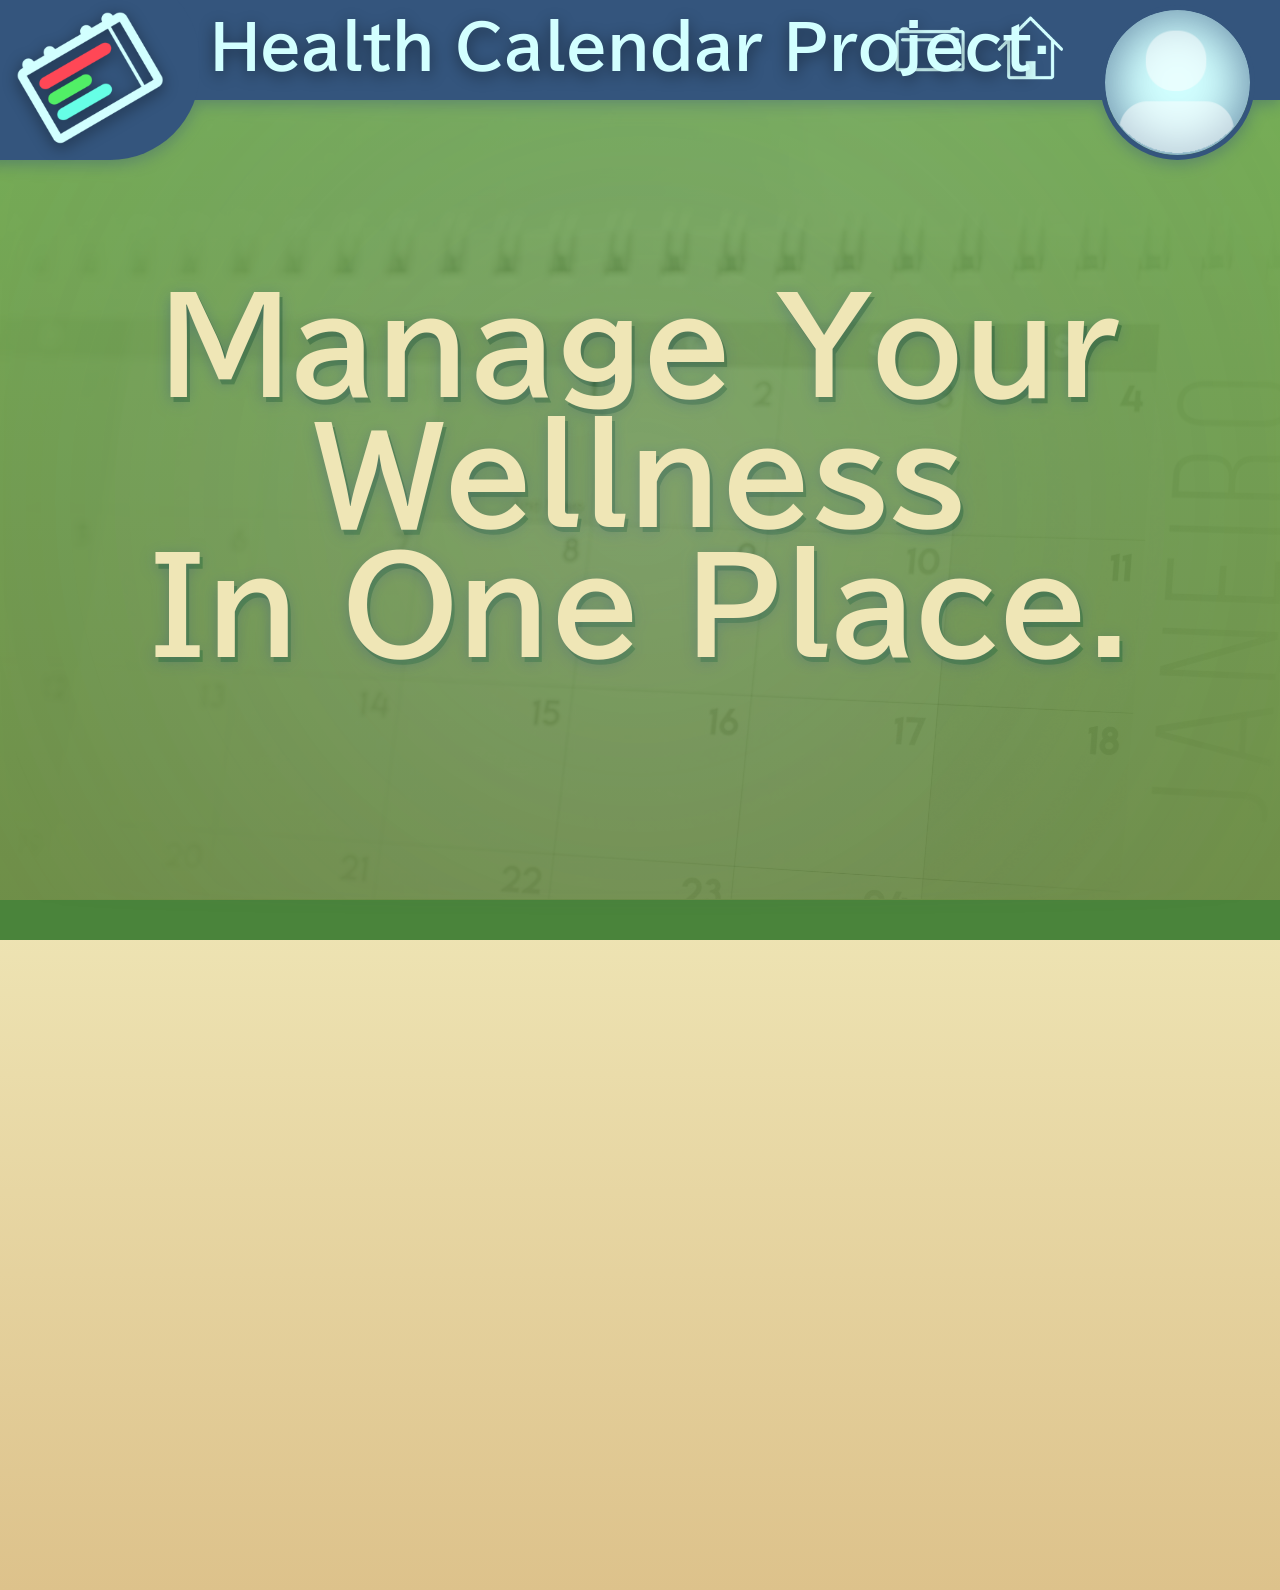
<file: index.html>
<!DOCTYPE html>
<html>
<!--General Website Color Pallete
                  HEX            RGB
Red           | #B73A45      183, 58, 69
Dark Red      | #911833      145, 27, 51
Blue          | #527B94      82, 123, 148
Dark Blue     | #34557D      52, 85, 125
Green         | #75AD56      117, 173, 86
Dark Green    | #4A843B      74, 132, 59
Pale Yellow   | #EFE6B6      239, 230, 182
Darker Yellow | #DDC28B      221, 194, 139 
-->
<style>
@import url('https://fonts.googleapis.com/css2?family=BIZ+UDPGothic&display=swap');
</style>
  
<head>
  <meta charset="UTF-8" />
  <meta name="viewport" content="width=device-width, initial-scale=1.0" />
  <title>Landing Page</title>
  <link rel="stylesheet" href="home-style.css" />
    <link rel="stylesheet" href="banner.css" />
  <script src="script.js" defer></script>
</head>

<body>
    <!--banner.css stuff here-->
<header class = "top-bar" aria-hidden="true">
    <div class = "rounded-side" aria-hidden="true"></div>
    <div class = "profile-circle" aria-hidden="true"></div>
    <div class = "header-logo" role="img" aria-label="Logo"></div>
    <div class = "profile-image" role = "img" aria-label="Logo"></div>
    <p class = "header-text">Health Calendar Project</p>
    <a href = "calendar.html" class = "cal-nav-link" aria-label="Go To Calendar"></a>
    <a href = "index.html" class = "home-nav-link" aria-label="Go To Home"></a>

<!--home-style.css stuff here-->

<div class = "banner-image" role = "img" aria-label="Stock Image from Canva"></div>
<p class = "banner-text">
  Manage Your Wellness<br>
  In One Place.
</p>
</header>

<header>
<div class ="banner-block" aria-hidden="true"></div>    
<div class = "banner-under" aria-hidden="true"></div>
<p class = "banner-under-text">
  Manage Your Wellness<br>
  In One Place.
</p>
<div class = "text-block-1" aria-hidden="true"></div>
<div class = "text-block-2" aria-hidden="true"></div>
<div class = "text-block-3" aria-hidden="true"></div>
<div class = "text-block-4" aria-hidden="true"></div>
</header>

</body>
</html>
</file>
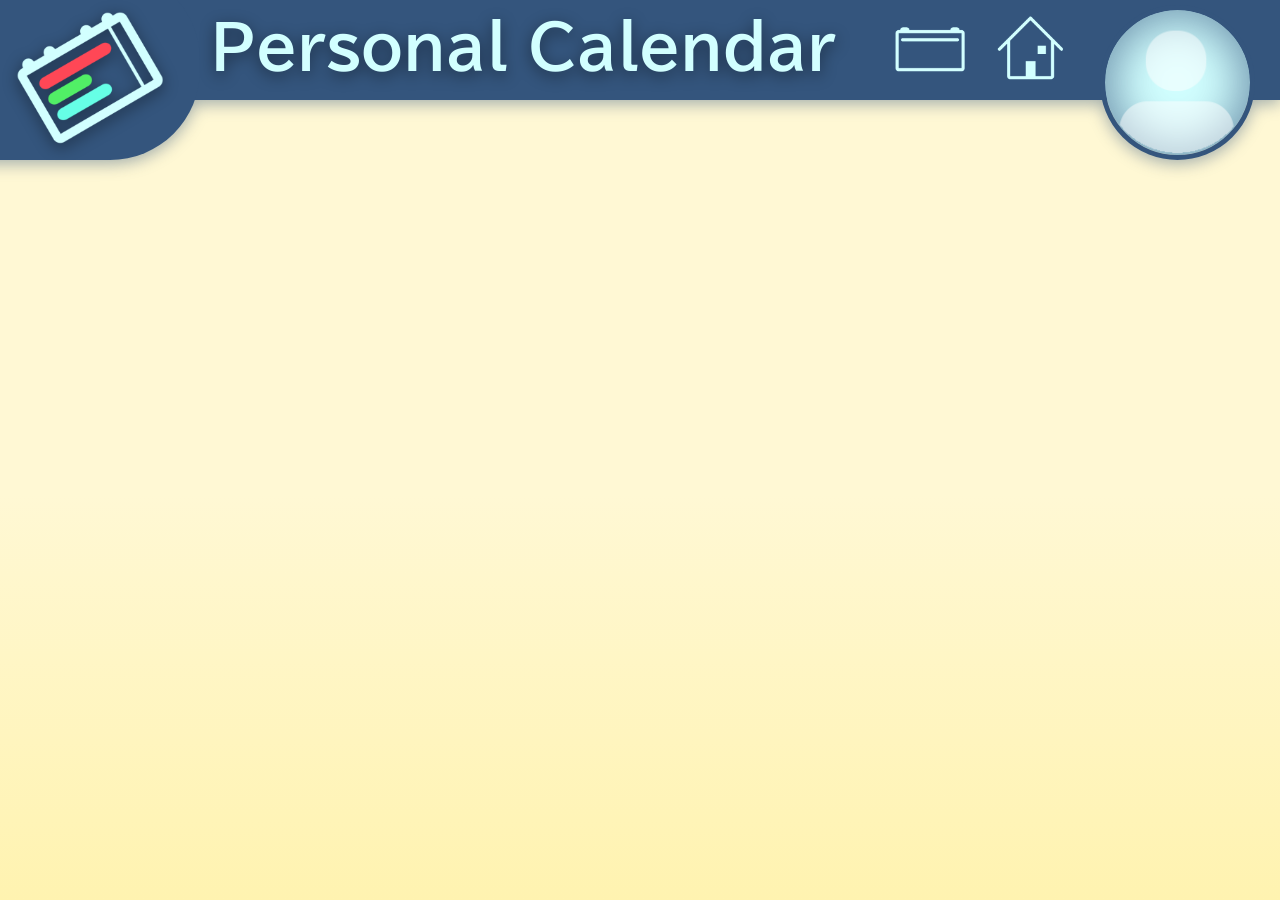
<file: calendar.html>
<!DOCTYPE html>
<html lang="en">
<style>
    @import url('https://fonts.googleapis.com/css2?family=BIZ+UDPGothic&display=swap');
</style>
<head>
  <meta charset="UTF-8" />
  <meta name="viewport" content="width=device-width, initial-scale=1.0" />
  <title>My Calendar</title>
  <link rel="stylesheet" href="banner.css" />
  <link rel="stylesheet" href="calendar.css" />
  <script src="script.js" defer></script>
</head>
<body>
       <!--banner.css stuff here-->
<header class = "top-bar" aria-hidden="true">
    <div class = "rounded-side" aria-hidden="true"></div>
    <div class = "profile-circle" aria-hidden="true"></div>
    <div class = "header-logo" role="img" aria-label="Logo"></div>
    <div class = "profile-image" role = "img" aria-label="Logo"></div>
    <p class = "header-text">Personal Calendar</p>
    <a href = "calendar.html" class = "cal-nav-link" aria-label="Go To Calendar"></a>
    <a href = "index.html" class = "home-nav-link" aria-label="Go To Home"></a>
</header>

</body>

</html>
</file>
<file: home-style.css>
body {
  margin: 0;
  min-height: 100vh;
  background: linear-gradient(180deg, #EFE6B6 55%, #DDC28B 100%)
}

/*       General Website Color Pallete
------------------------------------------
                  HEX            RGB
Red           | #B73A45      183, 58, 69
Dark Red      | #911833      145, 27, 51
Blue          | #527B94      82, 123, 148
Dark Blue     | #34557D      52, 85, 125
Green         | #75AD56      117, 173, 86
Dark Green    | #4A843B      74, 132, 59
Pale Yellow   | #EFE6B6      239, 230, 182
Darker Yellow | #DDC28B      221, 194, 139 
------------------------------------------
*/

.banner-block {
    position:relative;
    top: 0px;
    width: 100%;
    height: 800px;
    z-index: -1;
    background: linear-gradient(360deg, #540b0e30 0%, #ffffff00 100%);
    background-color: rgb(117, 173, 86);
}

.banner-under {
    position:relative;
    top: 0px;
    width: 100%;
    height: 40px;
    background-color: rgb(74, 132, 59);
}

.banner-text {
    position: relative;
    font-family: "BIZ UDPGothic", sans-serif;
    left: 0%;
    text-align: center;
    font-size: 130px;
    font-weight: 900;
    top: -650px;
    color: rgb(239, 230, 182);
    pointer-events: none;
    user-select: none;
    z-index: 2;
}
.banner-under-text {
    position: relative;
    font-family: "BIZ UDPGothic", sans-serif;
    left: 3px;
    text-align: center;
    font-size: 130px;
    font-weight: 900;
    top: -785px;
    color: rgb(74, 132, 59);
    pointer-events: none;
    user-select: none;
    z-index: 2;
}

.banner-image {
    position: relative;
    width: 100%;
    height: 800px;
    mix-blend-mode:darken;
    background-image: url(images/pexels-bertellifotografia-29509476.jpg);
    mask-image: radial-gradient(circle,rgba(0, 0, 0, 0.2) 0%, rgba(0, 0, 0, 0.0) 100%);
    top:99px;
    background-position: center;
    background-position: top;
    z-index: 1;

}
</file>
<file: banner.css>
body {
  margin: 0;
}
/*       General Website Color Pallete
------------------------------------------
                  HEX            RGB
Red           | #B73A45      183, 58, 69
Dark Red      | #911833      145, 27, 51
Blue          | #527B94      82, 123, 148
Dark Blue     | #34557D      52, 85, 125
Green         | #75AD56      117, 173, 86
Dark Green    | #4A843B      74, 132, 59
Pale Yellow   | #EFE6B6      239, 230, 182
Darker Yellow | #DDC28B      221, 194, 139 
------------------------------------------
*/

.top-bar {
    position:relative;
    width: 100%;
    height: 100px;
    filter: drop-shadow(0 4px 8px rgba(52, 85, 125, 0.45));
    background: rgb(52, 85, 125);
    z-index: 5;
}

.rounded-side {
    position:absolute;
    left: -200px;
    top: -30px;
    width: 400px;
    height: 190px;
    border-radius: 90px;
    background-color: rgb(52, 85, 125);
    pointer-events: none;
    user-select: none;
    z-index: 6;
}

.header-logo {
    position:absolute;
    top: -12px;
    width: 180px;
    height: 180px;
    background-image: url("images/logotemp.png");
    filter: drop-shadow(0 4px 8px rgba(0, 0, 0, 0.45));
    background-size: contain;
    pointer-events: none;
    user-select: none;
    z-index: 6;
}

.header-text {
    position:absolute;
    top: 16px;
    font-family: "BIZ UDPGothic", sans-serif;
    font-weight: bold;
    font-size: 60px;
    margin: 0;
    left: 210px;
    color: rgb(210, 255, 255);
    filter: drop-shadow(0 4px 8px rgba(0, 0, 0, 0.45));
    pointer-events: none;
    user-select: none;
    z-index: 6;
}

.profile-circle {
    position:absolute;
    right: 30px;
    top: 10px;
    width: 145px;
    height: 145px;
    border-radius: 50%;
    outline: 5px solid rgb(52, 85, 125);
    background-color: rgb(210, 255, 255);
    box-shadow: inset 0 0 48px 6px rgba(52, 85, 125, 0.65);
    pointer-events: none;
    user-select: none;
    z-index: 6;
}

.profile-image {
    position:absolute;
    right: 9px;
    top: -8px;
    width: 180px;
    height: 180px;
    mix-blend-mode: overlay;
    background-image: url("images/profile-image.png");
    background-size: contain;
    opacity: 50%;
    z-index: 6;
    pointer-events: none;
}

.cal-nav-link {
    position:absolute;
    right: 300px;
    top: 15px;
    width: 100px;
    height: 71px;
    transform: scale(0.8);
    background-image: url("images/cal-but-idle.png");
    background-size: contain;
    background-position: center;
    cursor: pointer;
    z-index: 5;
}
.cal-nav-link:hover {
    filter:brightness(0.7);
    transform: scale(.75);
    background-image: url("images/cal-but-hover.png");
    background-size: contain;
    background-repeat: no-repeat;
    background-position: center;
}
.home-nav-link {
    position:absolute;
    right: 200px;
    top: -3px;
    width: 100px;
    height: 100px;
   transform: scale(0.8);
    background-image: url("images/home-idle.png");
    background-repeat: no-repeat;
    background-size: contain;
    background-position: center;
    cursor: pointer;
    z-index: 5;
}
.home-nav-link:hover {
    filter:brightness(0.7);
    transform: scale(.75);
    background-image: url("images/home-hover.png");
    background-size: contain;
    background-repeat: no-repeat;
    background-position: center;
}
</file>
<file: calendar.css>
body {
  margin: 0;
  min-height: 100vh;
  background: linear-gradient(180deg, #fff8d4 55%, #fff3b0 100%)
}
</file>
